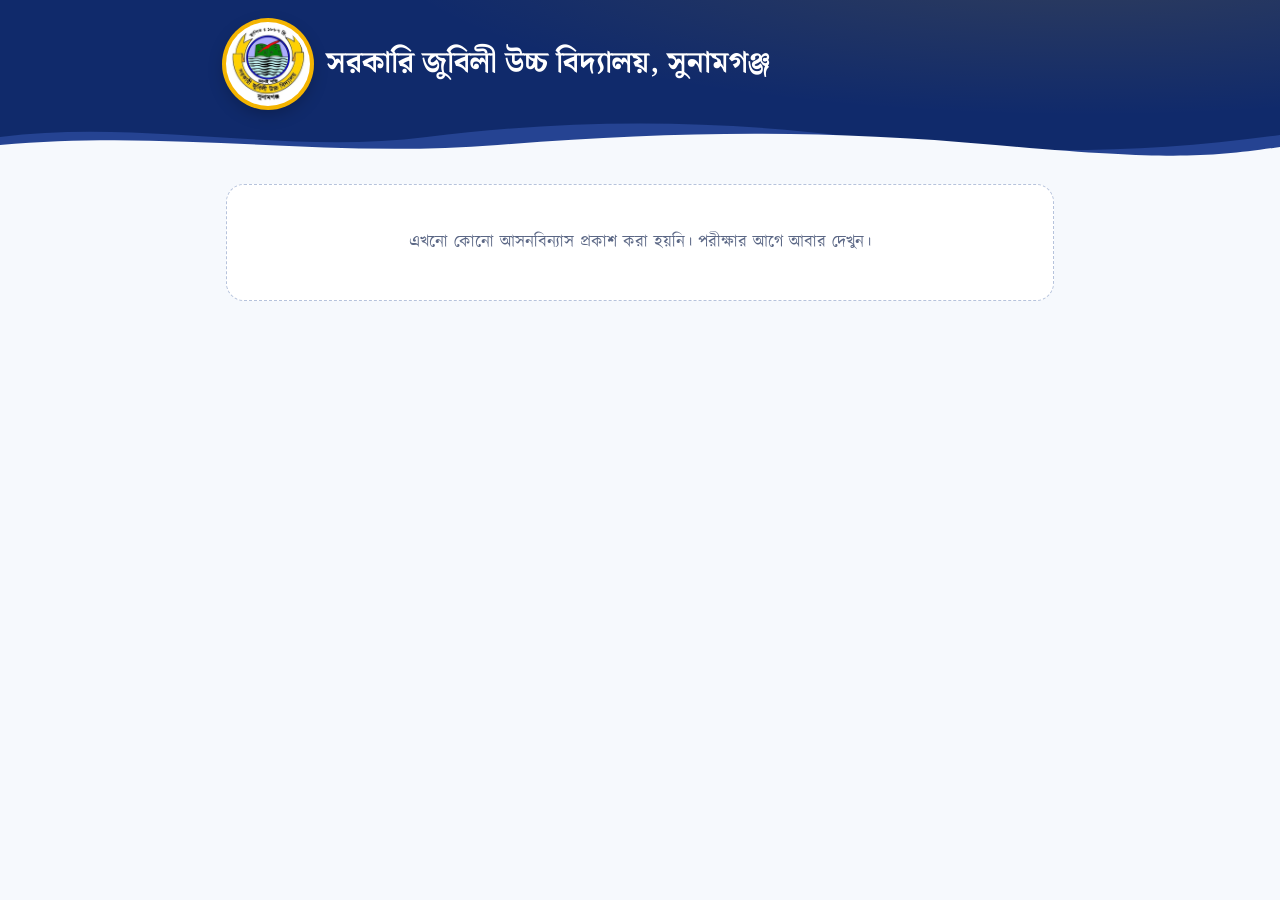
<file: index.html>
<!DOCTYPE html>
<html lang="bn">
<head>
<meta charset="UTF-8">
<meta name="viewport" content="width=device-width, initial-scale=1.0">
<title>পরীক্ষার আসনবিন্যাস</title>
<meta name="description" content="শ্রেণি ও রোল নম্বর দিয়ে পরীক্ষার আসন খুঁজুন">
<meta name="theme-color" content="#102a6b">
<link rel="preconnect" href="https://fonts.googleapis.com">
<link rel="preconnect" href="https://fonts.gstatic.com" crossorigin>
<link href="https://fonts.googleapis.com/css2?family=Noto+Serif+Bengali:wght@700&display=swap" rel="stylesheet">
<link rel="preload" href="assets/fonts/Kalpurush.woff" as="font" type="font/woff" crossorigin>
<link rel="icon" type="image/png" href="assets/favicon.png">
<link rel="apple-touch-icon" href="assets/apple-touch-icon.png">
<link rel="stylesheet" href="assets/style.css">
</head>
<body>

<header class="site-header">
  <div class="wrap narrow">
    <div class="header-top">
      <div class="brand">
        <img class="school-logo" id="logo" src="assets/logo.jpg" alt="বিদ্যালয়ের লোগো" width="84" height="84">
        <div>
          <h1 class="school-title"><span id="schoolName">আসনবিন্যাস</span></h1>
          <div class="school-subtitle" id="planTitle">লোড হচ্ছে…</div>
        </div>
      </div>
    </div>
  </div>
  <svg class="wave" viewBox="0 0 1440 46" preserveAspectRatio="none" aria-hidden="true">
    <path d="M0 22 C 160 4 320 40 480 22 S 800 4 960 22 S 1280 40 1440 20 V46 H0 Z" fill="#3f63c2" opacity="0.45"/>
    <path d="M0 30 C 200 14 360 44 560 30 S 920 14 1120 30 S 1360 42 1440 32 V46 H0 Z" fill="#f6f9fd"/>
  </svg>
</header>

<main class="wrap narrow">
  <section class="finder" id="finder" hidden>
    <div class="exam-switch" id="examSwitch" role="group" aria-label="পরীক্ষা" hidden></div>
    <h2>আপনার আসন কোথায়?</h2>
    <p class="lead" id="finderLead">শ্রেণি আর রোল নম্বর দিলেই কক্ষ, বেঞ্চ ও আসন দেখাবে।</p>
    <form id="searchForm" autocomplete="off">
      <div class="finder-row">
        <div class="field"><label for="srcCls">শ্রেণি</label><select id="srcCls"></select></div>
        <div class="field"><label for="srcRoll">রোল নম্বর</label><input type="text" id="srcRoll" inputmode="numeric" placeholder="যেমন: ২৪"></div>
        <button class="btn btn-search" type="submit">আসন খুঁজুন</button>
      </div>
      <details id="moreBox">
        <summary>আরও তথ্য দিন (শাখা, শিফট, বিভাগ)</summary>
        <div class="more-grid">
          <div class="field"><label for="srcSec">শাখা</label><select id="srcSec"></select></div>
          <div class="field"><label for="srcShift">শিফট</label><select id="srcShift"></select></div>
          <div class="field"><label for="srcDept">বিভাগ</label><select id="srcDept"></select></div>
        </div>
        <p class="more-hint">একই রোল একাধিক শাখায় থাকলে এগুলো দিয়ে সঠিক আসনটি বেছে নিন।</p>
      </details>
    </form>
    <div class="result-area" id="searchResult" aria-live="polite" hidden></div>
  </section>

  <div class="section-head" id="roomsHead" hidden>
    <div>
      <h2>কক্ষভিত্তিক আসনবিন্যাস</h2>
      <p id="sessionInfo"></p>
    </div>
    <button class="btn btn-sm" type="button" onclick="window.print()">🖨️ প্রিন্ট</button>
  </div>
  <div class="tabs-light" style="margin-bottom:16px"><div class="shift-tabs" id="sessionTabs" hidden></div></div>

  <div id="rooms"></div>
</main>


<script src="assets/config.js"></script>
<script src="assets/common.js"></script>
<script>
(function () {
  'use strict';
  let data, plan, plans, sessionId, highlight = null;
  const openRooms = new Set(), fullRooms = new Set();
  let roomFilter = '', printAll = false;
  const $ = id => document.getElementById(id);
  const POS_TEXT = { 'বাম': 'বেঞ্চের বাম পাশে', 'ডান': 'বেঞ্চের ডান পাশে', 'মাঝ': 'বেঞ্চের মাঝখানে', 'একক': 'একক আসন' };

  async function start() {
    try {
      data = await SP.loadPublicData();
    } catch (e) {
      $('planTitle').textContent = '';
      $('rooms').innerHTML = `<div class="empty-state">আসনবিন্যাস লোড হয়নি। ইন্টারনেট সংযোগ দেখে পাতাটি আবার খুলুন।<br><small>${SP.esc(e.message)}</small></div>`;
      return;
    }
    const s = data.settings;
    $('schoolName').textContent = s.schoolName;
    document.title = 'পরীক্ষার আসনবিন্যাস - ' + s.schoolName;

    plans = data.plans.filter(p => p.published);
    if (!plans.length) {
      $('planTitle').textContent = '';
      $('rooms').innerHTML = '<div class="empty-state" style="margin-top:24px">এখনো কোনো আসনবিন্যাস প্রকাশ করা হয়নি। পরীক্ষার আগে আবার দেখুন।</div>';
      return;
    }
    const params = new URLSearchParams(location.search);
    // শুরুতে: লিংকে দেওয়া পরীক্ষা → এডমিনের বেছে দেওয়া পরীক্ষা → তালিকার প্রথমটি
    plan = plans.find(p => p.id === params.get('plan')) || plans.find(p => p.id === data.settings.defaultPlanId) || plans[0];
    if (plans.length > 1) {
      $('examSwitch').hidden = false;
      $('finderLead').textContent = 'শ্রেণি আর রোল নম্বর দিলেই সব পরীক্ষা থেকে খুঁজে কক্ষ, বেঞ্চ ও আসন দেখাবে।';
      $('examSwitch').addEventListener('click', e => {
        const b = e.target.closest('[data-plan]');
        if (!b || b.dataset.plan === plan.id) return;
        plan = plans.find(p => p.id === b.dataset.plan);
        sessionId = null; highlight = null;
        render();
      });
    }

    $('srcCls').innerHTML = SP.optionsHtml(SP.CLASSES, '');
    $('srcSec').innerHTML = SP.optionsHtml(SP.SECTIONS, SP.NA, true, true);
    $('srcShift').innerHTML = SP.optionsHtml(SP.SHIFT_OPTS, SP.NA, true, true);
    $('srcDept').innerHTML = SP.optionsHtml(SP.DEPTS, SP.NA, true, true);
    $('finder').hidden = false;
    $('searchForm').onsubmit = e => { e.preventDefault(); search(true); };

    $('searchResult').addEventListener('click', e => {
      const b = e.target.closest('[data-act]');
      if (!b) return;
      const f = lastFound[+b.dataset.i];
      if (b.dataset.act === 'show') showSeat(f);
      else if (b.dataset.act === 'image') saveImage(f, b);
      else if (b.dataset.act === 'share') share(f, b);
      else if (b.dataset.act === 'link') copyLink(f, b);
    });
    $('sessionTabs').addEventListener('click', e => {
      const b = e.target.closest('[data-session]');
      if (b) { sessionId = b.dataset.session; render(); }
    });
    $('rooms').addEventListener('click', e => {
      const tg = e.target.closest('[data-toggle]');
      if (tg) {
        const id = tg.dataset.toggle;
        openRooms.has(id) ? openRooms.delete(id) : openRooms.add(id);
        render();
        return;
      }
      const all = e.target.closest('[data-openall]'), none = e.target.closest('[data-closeall]');
      if (all || none) {
        const se = plan.sessions.find(x => x.id === sessionId);
        se.rooms.forEach(r => all ? openRooms.add(r.id) : openRooms.delete(r.id));
        render();
        return;
      }
      const b = e.target.closest('[data-full]');
      if (b) { const card = b.closest('.room-card'); card.classList.add('show-full'); fullRooms.add(card.dataset.room); }
    });
    $('rooms').addEventListener('input', e => {
      if (e.target.id !== 'roomFilter') return;
      roomFilter = e.target.value;
      SP.applyRoomFilter($('rooms'), roomFilter);
    });
    // প্রিন্টে সব কক্ষ খোলা অবস্থায় যায়
    window.addEventListener('beforeprint', () => { printAll = true; render(); });
    window.addEventListener('afterprint', () => { printAll = false; render(); });
    render();

    // শেয়ার করা লিংক থেকে খোলা হলে সরাসরি খুঁজে দেখায়
    if (params.get('roll') && params.get('cls')) {
      const set = (id, v) => { if (v && [...$(id).options].some(o => SP.nfc(o.value) === SP.nfc(v))) $(id).value = [...$(id).options].find(o => SP.nfc(o.value) === SP.nfc(v)).value; };
      set('srcCls', params.get('cls'));
      $('srcRoll').value = params.get('roll');
      ['sec:srcSec', 'shift:srcShift', 'dept:srcDept'].forEach(pair => {
        const [k, id] = pair.split(':');
        if (params.get(k)) { set(id, params.get(k)); $('moreBox').open = true; }
      });
      search(true);
    }
  }

  function render() {
    $('planTitle').textContent = plans.length > 1 ? 'পরীক্ষার আসনবিন্যাস' : plan.title;
    if (plans.length > 1) {
      $('examSwitch').innerHTML = '<span class="exam-label">পরীক্ষা</span>' + plans.map(p =>
        `<button type="button" class="exam-btn${p === plan ? ' active' : ''}" data-plan="${SP.esc(p.id)}" aria-pressed="${p === plan}">${SP.esc(p.title)}</button>`).join('');
    }
    if (!plan.sessions.find(se => se.id === sessionId)) {
      const withRooms = plan.sessions.find(se => se.rooms.length);
      sessionId = (withRooms || plan.sessions[0] || {}).id;
    }
    $('sessionTabs').innerHTML = SP.sessionTabsHtml(plan, sessionId);
    $('sessionTabs').hidden = plan.sessions.length < 2;
    $('roomsHead').hidden = false;
    const se = plan.sessions.find(x => x.id === sessionId);
    if (!se || !se.rooms.length) {
      $('sessionInfo').textContent = '';
      $('rooms').innerHTML = '<div class="empty-state">এই সেশনে এখনো কোনো কক্ষ যোগ করা হয়নি।</div>';
      return;
    }
    $('sessionInfo').textContent = `${se.name}${se.time ? ', ' + se.time : ''}`;
    const printHead = SP.printHead(data.settings, plan, se);
    const colors = data.settings.classColors;
    $('rooms').innerHTML = SP.roomListHtml(se.rooms, {
      colors, filterValue: roomFilter,
      isOpen: id => printAll || openRooms.has(id),
      card: r => SP.renderRoom(r, { colors, printHead, mini: true, highlight: highlight && highlight.roomId === r.id ? highlight.key : null })
    });
    fullRooms.forEach(id => { const c = $('room-' + id); if (c) c.classList.add('show-full'); });
    SP.applyRoomFilter($('rooms'), roomFilter);
  }

  let lastFound = [];
  function query() {
    return { cls: $('srcCls').value, sec: $('srcSec').value, shiftOpt: $('srcShift').value, dept: $('srcDept').value, roll: $('srcRoll').value };
  }

  function search(scroll) {
    const q = query();
    const box = $('searchResult');
    box.hidden = false;
    if (!q.roll.trim() || isNaN(SP.num(q.roll))) {
      box.innerHTML = '<div class="result-msg bad">রোল নম্বর লিখুন, তারপর "আসন খুঁজুন" চাপুন।</div>';
      $('srcRoll').focus();
      return;
    }
    lastFound = [plan].concat(plans.filter(p => p !== plan))
      .flatMap(p => SP.findSeats(p, q).map(f => Object.assign(f, { plan: p })));
    if (!lastFound.length) {
      box.innerHTML = `<div class="result-msg bad">${SP.esc(q.cls)} শ্রেণির রোল ${SP.bn(SP.esc(q.roll))}-এর আসন ${plans.length > 1 ? 'কোনো প্রকাশিত পরীক্ষায়' : 'এই পরীক্ষায়'} পাওয়া যায়নি।
        <p>শ্রেণি ও রোল আবার মিলিয়ে দেখুন। শাখা বা শিফট দিয়ে থাকলে সেগুলো "প্রযোজ্য নয়" করে চেষ্টা করুন।</p></div>`;
      return;
    }
    const canShare = !!(navigator.share);
    const examCount = new Set(lastFound.map(f => f.plan)).size;
    const sameExamDup = lastFound.length > examCount;
    box.innerHTML = (sameExamDup
      ? `<div class="result-msg" style="margin-bottom:14px">এই রোলে ${SP.bn(lastFound.length)}টি আসন মিলেছে। "আরও তথ্য" থেকে শাখা বা শিফট দিলে শুধু আপনারটি দেখাবে।</div>`
      : examCount > 1 ? `<div class="result-msg" style="margin-bottom:14px">${SP.bn(examCount)}টি পরীক্ষায় আপনার আসন আছে। প্রতিটি টিকিটের ওপরে পরীক্ষার নাম লেখা।</div>` : '') +
      lastFound.map((f, i) => `
      <article class="ticket">
        <div class="ticket-main">
          <div class="ticket-exam">📝 ${SP.esc(f.plan.title)}</div>
          <div class="ticket-who"><b>${SP.esc(SP.groupLabel(f.seat))}</b><span class="roll">রোল ${SP.bn(SP.esc(f.seat.roll))}</span></div>
          <div class="ticket-grid">
            <div class="ticket-cell"><span>কক্ষ</span><strong>${SP.bn(SP.esc(f.room.no))}</strong><small>${SP.esc(f.room.floor || ' ')}</small></div>
            <div class="ticket-cell"><span>বেঞ্চ</span><strong>${SP.bn(f.bench)}</strong><small>${f.side === 'L' ? 'বাম' : 'ডান'} সারি</small></div>
            <div class="ticket-cell key"><span>আসন</span><strong>${SP.esc(f.pos)}</strong><small>${POS_TEXT[f.pos] || ''}</small></div>
          </div>
          <div class="ticket-when">${SP.esc(f.session.icon || '')} <b>${SP.esc(f.session.name)}</b>${f.session.time ? `, ${SP.esc(f.session.time)}` : ''}</div>
          <div class="ticket-actions">
            <button class="btn btn-primary btn-sm" type="button" data-act="show" data-i="${i}">📍 চার্টে দেখুন</button>
            <button class="btn btn-sm" type="button" data-act="image" data-i="${i}">🖼 ছবি সেভ করুন</button>
            ${canShare ? `<button class="btn btn-sm" type="button" data-act="share" data-i="${i}">📤 শেয়ার</button>` : ''}
            <button class="btn btn-sm" type="button" data-act="link" data-i="${i}">🔗 লিংক কপি</button>
          </div>
        </div>
        <div class="ticket-stub">
          <div class="stub-title">কক্ষ ${SP.bn(SP.esc(f.room.no))}-এ আপনার আসন</div>
          ${SP.mapetteHtml(f.room, f.key)}
        </div>
      </article>`).join('');
    if (scroll) box.scrollIntoView({ behavior: 'smooth', block: 'nearest' });
  }

  function showSeat(f) {
    plan = f.plan;
    sessionId = f.session.id;
    highlight = { roomId: f.room.id, key: f.key };
    openRooms.add(f.room.id);
    roomFilter = '';
    render();
    const card = $('room-' + f.room.id);
    const cells = card ? [...card.querySelectorAll('.seat-found, .mini-seat.found')] : [];
    const visible = cells.find(c => c.offsetParent !== null) || card;
    if (visible) visible.scrollIntoView({ behavior: 'smooth', block: 'center', inline: 'center' });
  }

  function seatLink(f) {
    const u = new URL(location.href.split('?')[0].split('#')[0]);
    if (plans.length > 1) u.searchParams.set('plan', f.plan.id);
    u.searchParams.set('cls', f.seat.cls);
    u.searchParams.set('roll', String(SP.num(f.seat.roll)));
    if (f.seat.sec && f.seat.sec !== SP.NA) u.searchParams.set('sec', f.seat.sec);
    if (f.seat.shiftOpt && f.seat.shiftOpt !== SP.NA) u.searchParams.set('shift', f.seat.shiftOpt);
    if (f.seat.dept && f.seat.dept !== SP.NA) u.searchParams.set('dept', f.seat.dept);
    return u.href;
  }

  async function copyLink(f) {
    const link = seatLink(f);
    try { await navigator.clipboard.writeText(link); SP.toast('লিংক কপি হয়েছে। যেকোনো জায়গায় পেস্ট করুন।', 'ok'); }
    catch (e) { window.prompt('এই লিংকটি কপি করুন:', link); }
  }

  /* ---------- টিকিটের ছবি ---------- */
  function rr(x, X, Y, W, H, R) {
    x.beginPath();
    if (x.roundRect) x.roundRect(X, Y, W, H, R);
    else { x.moveTo(X + R, Y); x.arcTo(X + W, Y, X + W, Y + H, R); x.arcTo(X + W, Y + H, X, Y + H, R); x.arcTo(X, Y + H, X, Y, R); x.arcTo(X, Y, X + W, Y, R); x.closePath(); }
  }
  function fitText(x, text, maxW, size, weight, family) {
    let s = size;
    do { x.font = `${weight} ${s}px ${family}`; s -= 2; } while (x.measureText(text).width > maxW && s > 14);
  }

  async function ticketCanvas(f) {
    try { await Promise.all(['400 30px "Kalpurush"', '700 40px "Noto Serif Bengali"'].map(q => document.fonts.load(q, 'আসন'))); } catch (e) { /* ignore */ }
    const W = 1080, H = 1350;
    const c = document.createElement('canvas');
    c.width = W; c.height = H;
    const x = c.getContext('2d');
    const BLUE = '#102a6b', BLUE7 = '#1f45a8', GOLD = '#f4b400', PAPER = '#f6f9fd', WATER = '#eaf2fd', INK = '#14213d', MUTED = '#5b6785';
    const HS = '"Kalpurush", "Nirmala UI", sans-serif', SERIF = '"Noto Serif Bengali", "Nirmala UI", serif';

    x.fillStyle = PAPER; x.fillRect(0, 0, W, H);
    x.fillStyle = BLUE; x.fillRect(0, 0, W, 360);
    // ঢেউ
    x.fillStyle = 'rgba(63,99,194,0.45)';
    x.beginPath(); x.moveTo(0, 318); x.bezierCurveTo(240, 290, 420, 350, 620, 322); x.bezierCurveTo(800, 296, 960, 340, W, 316); x.lineTo(W, 360); x.lineTo(0, 360); x.fill();
    x.fillStyle = PAPER;
    x.beginPath(); x.moveTo(0, 336); x.bezierCurveTo(260, 312, 460, 362, 680, 338); x.bezierCurveTo(860, 318, 980, 350, W, 334); x.lineTo(W, 360); x.lineTo(0, 360); x.fill();

    // লোগো
    const logo = $('logo');
    x.save(); x.beginPath(); x.arc(W / 2, 112, 80, 0, Math.PI * 2); x.fillStyle = GOLD; x.fill();
    x.beginPath(); x.arc(W / 2, 112, 72, 0, Math.PI * 2); x.fillStyle = '#fff'; x.fill(); x.clip();
    try { x.drawImage(logo, W / 2 - 68, 44, 136, 136); } catch (e) { /* ignore */ }
    x.restore();

    x.textAlign = 'center'; x.textBaseline = 'alphabetic';
    x.fillStyle = '#fff'; fitText(x, data.settings.schoolName, W - 120, 44, 700, SERIF);
    x.fillText(data.settings.schoolName, W / 2, 250);
    x.fillStyle = '#c9d6f3'; fitText(x, f.plan.title, W - 160, 32, 500, HS);
    x.fillText(f.plan.title, W / 2, 296);

    // কার্ড
    const CX = 60, CW = W - 120, CY = 390, CH = 880;
    x.save(); x.shadowColor = 'rgba(16,42,107,0.12)'; x.shadowBlur = 30; x.shadowOffsetY = 8;
    rr(x, CX, CY, CW, CH, 32); x.fillStyle = '#fff'; x.fill(); x.restore();
    x.fillStyle = GOLD; rr(x, CX, CY, CW, 12, 6); x.fill();

    x.textAlign = 'left';
    x.fillStyle = MUTED; x.font = `500 30px ${HS}`;
    x.fillText('পরীক্ষার্থী', CX + 48, CY + 78);
    x.fillStyle = INK; fitText(x, SP.groupLabel(f.seat), CW - 380, 44, 700, HS);
    x.fillText(SP.groupLabel(f.seat), CX + 48, CY + 134);
    const rollTxt = 'রোল ' + SP.bn(f.seat.roll);
    x.font = `700 40px ${HS}`;
    const rw = x.measureText(rollTxt).width + 56;
    rr(x, CX + CW - 48 - rw, CY + 84, rw, 66, 33); x.fillStyle = '#fff6d6'; x.fill(); x.lineWidth = 3; x.strokeStyle = GOLD; x.stroke();
    x.fillStyle = BLUE; x.textAlign = 'center'; x.fillText(rollTxt, CX + CW - 48 - rw / 2, CY + 131);

    // তিনটি ঘর
    const cells = [
      ['কক্ষ', SP.bn(f.room.no), f.room.floor || ''],
      ['বেঞ্চ', SP.bn(f.bench), (f.side === 'L' ? 'বাম' : 'ডান') + ' সারি'],
      ['আসন', f.pos, POS_TEXT[f.pos] || '']
    ];
    const gap = 20, bw = (CW - 96 - gap * 2) / 3, by = CY + 180, bh = 230;
    cells.forEach((cl, i) => {
      const bx = CX + 48 + i * (bw + gap);
      rr(x, bx, by, bw, bh, 22);
      x.fillStyle = i === 2 ? '#fff6d6' : WATER; x.fill();
      if (i === 2) { x.lineWidth = 4; x.strokeStyle = GOLD; x.stroke(); }
      x.textAlign = 'left';
      x.fillStyle = MUTED; x.font = `500 30px ${HS}`; x.fillText(cl[0], bx + 26, by + 52);
      x.fillStyle = BLUE; fitText(x, cl[1], bw - 52, 110, 700, HS); x.fillText(cl[1], bx + 26, by + 158);
      x.fillStyle = '#33405f'; fitText(x, cl[2], bw - 52, 28, 500, HS); x.fillText(cl[2], bx + 26, by + 206);
    });

    // সময়
    x.textAlign = 'left'; x.fillStyle = INK;
    const when = `${f.session.name}${f.session.time ? ',  ' + f.session.time : ''}`;
    fitText(x, when, CW - 96, 34, 600, HS); x.fillText(when, CX + 48, by + bh + 62);

    // কক্ষের নকশা
    const room = f.room, n = Math.max(room.left, room.right);
    const mapTop = by + bh + 112, mapBottom = CY + CH - 30;
    x.fillStyle = MUTED; x.font = `500 26px ${HS}`; x.textAlign = 'center';
    x.fillText(`কক্ষ ${SP.bn(room.no)}-এ আপনার আসন`, W / 2, mapTop);
    const avail = mapBottom - (mapTop + 24);
    const cg = 5, ch = Math.max(8, Math.min(30, Math.floor(avail / n) - cg));
    const cw = Math.min(54, Math.round(ch * 1.7)), aisle = 70, numW = 50;
    const sideW = room.cap * cw + (room.cap - 1) * 4;
    const totalW = numW + sideW + (room.right ? aisle + sideW + numW : 0);
    let sx = W / 2 - totalW / 2;
    const hit = SP.parseKey(f.key);
    const drawSide = (sd, count, x0, numLeft) => {
      for (let b = 1; b <= count; b++) {
        const y = mapTop + 24 + (b - 1) * (ch + cg);
        const isRow = hit.side === sd && hit.bench === b;
        x.fillStyle = isRow ? '#b07d00' : '#9fb2de'; x.font = `${isRow ? 700 : 500} ${Math.max(14, ch - 4)}px ${HS}`;
        x.textAlign = numLeft ? 'right' : 'left';
        x.fillText(SP.bn(SP.chartBench(room, sd, b)), numLeft ? x0 - 10 : x0 + sideW + 10, y + ch - 3);
        for (let cc = 1; cc <= room.cap; cc++) {
          const on = isRow && hit.c === cc;
          rr(x, x0 + (cc - 1) * (cw + 4), y, cw, ch, 4);
          x.fillStyle = on ? GOLD : '#dbe7fb'; x.fill();
          if (on) { x.lineWidth = 3; x.strokeStyle = BLUE; x.stroke(); }
        }
      }
    };
    if (room.left) drawSide('L', room.left, sx + numW, true);
    if (room.right) {
      const ax = sx + numW + sideW + aisle / 2;
      x.strokeStyle = '#b6c3dc'; x.lineWidth = 2; x.setLineDash([8, 8]);
      x.beginPath(); x.moveTo(ax, mapTop + 20); x.lineTo(ax, mapTop + 24 + n * (ch + cg)); x.stroke(); x.setLineDash([]);
      drawSide('R', room.right, sx + numW + sideW + aisle, false);
    }

    x.fillStyle = MUTED; x.font = `500 24px ${HS}`; x.textAlign = 'center';
    x.fillText(location.host + location.pathname.replace(/index\.html$/, ''), W / 2, H - 30);
    return c;
  }

  async function makeFile(f) {
    const c = await ticketCanvas(f);
    const blob = await new Promise(r => c.toBlob(r, 'image/png'));
    const clsNo = SP.num(f.seat.cls);
    const name = `exam-seat-class-${isNaN(clsNo) ? 'x' : clsNo}-roll-${SP.num(f.seat.roll)}.png`;
    return new File([blob], name, { type: 'image/png' });
  }

  async function saveImage(f, btn) {
    btn.disabled = true;
    try {
      const file = await makeFile(f);
      const url = URL.createObjectURL(file);
      const a = document.createElement('a');
      a.href = url; a.download = file.name;
      document.body.appendChild(a); a.click(); a.remove();
      setTimeout(() => URL.revokeObjectURL(url), 3000);
      SP.toast('ছবি সেভ হয়েছে।', 'ok');
    } catch (e) { SP.toast('ছবি তৈরি করা যায়নি।', 'bad'); }
    finally { btn.disabled = false; }
  }

  async function share(f, btn) {
    btn.disabled = true;
    try {
      const file = await makeFile(f);
      const text = `${data.settings.schoolName} — ${f.plan.title}\n${SP.groupLabel(f.seat)}, রোল ${SP.bn(f.seat.roll)}: কক্ষ ${SP.bn(f.room.no)}, বেঞ্চ ${SP.bn(f.bench)}, ${f.pos} আসন`;
      if (navigator.canShare && navigator.canShare({ files: [file] })) await navigator.share({ files: [file], title: 'পরীক্ষার আসন', text });
      else await navigator.share({ title: 'পরীক্ষার আসন', text, url: seatLink(f) });
    } catch (e) { if (e && e.name !== 'AbortError') SP.toast('শেয়ার করা যায়নি। "লিংক কপি" ব্যবহার করুন।', 'bad'); }
    finally { btn.disabled = false; }
  }

  start();
})();
</script>
</body>
</html>
</file>
<file: assets/style.css>
/* ============================================================
   সরকারি জুবিলী উচ্চ বিদ্যালয় — আসনবিন্যাস
   রং লোগো থেকে: গভীর নীল, বইয়ের সবুজ, ফিতার গাঁদা-হলুদ, হাওরের জল
   ফন্ট: কালপুরুষ (assets/fonts, SIL OFL)
   ============================================================ */
@font-face {
  font-family: 'Kalpurush';
  src: url('fonts/Kalpurush.woff') format('woff');
  font-weight: 400;
  font-style: normal;
  font-display: swap;
}

:root {
  --blue-900: #102a6b;
  --blue-800: #17378a;
  --blue-700: #1f45a8;
  --blue-100: #dbe7fb;
  --water: #eaf2fd;
  --green-700: #17803a;
  --green-50: #e7f6ec;
  --marigold: #f4b400;
  --marigold-600: #d99a00;
  --marigold-50: #fff6d6;
  --red-700: #c62828;
  --red-50: #fdecec;
  --ink: #14213d;
  --ink-soft: #33405f;
  --muted: #5b6785;
  --line: #d9e1ef;
  --line-strong: #b6c3dc;
  --paper: #f6f9fd;
  --card: #ffffff;
  --radius-lg: 18px;
  --radius: 12px;
  --radius-sm: 8px;
  --shadow: 0 1px 2px rgba(16,42,107,0.06), 0 8px 24px rgba(16,42,107,0.07);
  --font: 'Kalpurush', 'SolaimanLipi', 'Nirmala UI', sans-serif;
  --font-heritage: 'Noto Serif Bengali', 'SolaimanLipi', serif;

  /* পুরনো নামের সাথে সামঞ্জস্য */
  --accent: var(--blue-700);
  --bad: var(--red-700);
  --blocked-bg: var(--red-50);
}

* { box-sizing: border-box; -webkit-print-color-adjust: exact; print-color-adjust: exact; }
html { -webkit-text-size-adjust: 100%; }
body { margin: 0; background: var(--paper); color: var(--ink); font-family: var(--font); font-size: 17px; line-height: 1.6; }
.wrap { max-width: 1280px; margin: 0 auto; padding: 0 16px; }
.narrow { max-width: 860px; }
[hidden] { display: none !important; }
button, input, select { font-family: inherit; }
a { color: var(--blue-700); }
:focus-visible { outline: 3px solid var(--marigold); outline-offset: 2px; }

/* ---------- হেডার ---------- */
.site-header { position: relative; background: var(--blue-900); color: #fff; padding: 22px 0 54px; }
.site-header::before { content: ''; position: absolute; inset: 0; background: radial-gradient(1200px 300px at 85% -40%, rgba(244,180,0,0.16), transparent 60%); pointer-events: none; }
.header-top { position: relative; display: flex; justify-content: space-between; align-items: center; flex-wrap: wrap; gap: 18px; }
.brand { display: flex; align-items: center; gap: 16px; min-width: 0; }
.school-logo { width: 84px; height: 84px; flex-shrink: 0; border-radius: 50%; background: #fff; padding: 4px; object-fit: contain; box-shadow: 0 0 0 4px var(--marigold), 0 6px 18px rgba(0,0,0,0.3); }
.school-title { font-family: var(--font-heritage); font-size: clamp(21px, 3.6vw, 30px); font-weight: 700; color: #fff; margin: 0; display: flex; align-items: baseline; gap: 10px 12px; flex-wrap: wrap; line-height: 1.35; }
.est-badge { font-family: var(--font); font-size: 14px; font-weight: 500; color: #ffd76a; }
.admin-badge { font-family: var(--font); font-size: 14px; font-weight: 700; background: var(--marigold); color: var(--blue-900); padding: 1px 12px; border-radius: 20px; }
.school-subtitle { font-size: 17px; color: #c9d6f3; margin-top: 2px; font-weight: 500; }
.plan-picker { margin-top: 8px; }
.plan-picker select { height: 40px; border-radius: var(--radius-sm); border: 1px solid rgba(255,255,255,0.3); background: rgba(255,255,255,0.1); color: #fff; font-weight: 600; font-size: 16px; padding: 0 10px; max-width: 100%; }
.plan-picker select option { color: var(--ink); }
.wave { position: absolute; left: 0; right: 0; bottom: -1px; width: 100%; height: 46px; display: block; }

/* ---------- সেশন ট্যাব ---------- */
.shift-tabs { display: flex; gap: 6px; flex-wrap: wrap; padding: 5px; border-radius: 14px; background: rgba(255,255,255,0.08); border: 1px solid rgba(255,255,255,0.14); }
.shift-btn { border: 0; background: transparent; color: #dbe5fb; padding: 8px 16px; border-radius: 10px; font-weight: 600; cursor: pointer; text-align: left; min-width: 160px; transition: background-color 0.15s; }
.shift-btn:hover { background: rgba(255,255,255,0.08); }
.shift-btn .btn-title { font-size: 16.5px; display: block; font-weight: 700; }
.shift-btn .btn-time { font-size: 14px; display: block; opacity: 0.85; font-weight: 500; }
.shift-btn .btn-classes { font-size: 13.5px; display: block; color: #ffd76a; font-weight: 500; }
.shift-btn.active { background: #fff; color: var(--blue-900); box-shadow: 0 2px 8px rgba(0,0,0,0.18); }
.shift-btn.active .btn-classes { color: var(--green-700); }
.shift-btn.add { min-width: 0; border: 1.5px dashed rgba(255,255,255,0.35); text-align: center; }
/* হালকা পটভূমিতে ট্যাব */
.tabs-light .shift-tabs { background: var(--water); border-color: var(--line); }
.tabs-light .shift-btn { color: var(--ink-soft); }
.tabs-light .shift-btn:hover { background: #fff; }
.tabs-light .shift-btn .btn-classes { color: var(--muted); }
.tabs-light .shift-btn.active { background: var(--blue-700); color: #fff; }
.tabs-light .shift-btn.active .btn-classes { color: #ffd76a; }

/* ---------- খোঁজা (হিরো) ---------- */
.finder { position: relative; margin-top: -30px; background: var(--card); border-radius: var(--radius-lg); box-shadow: var(--shadow); padding: 24px 26px 20px; border-top: 5px solid var(--marigold); }
.finder h2 { margin: 0 0 4px; font-size: clamp(24px, 4vw, 30px); font-weight: 700; color: var(--blue-900); line-height: 1.3; }
.finder .lead { margin: 0 0 16px; color: var(--muted); font-size: 16px; }
.finder-row { display: grid; grid-template-columns: 1.2fr 1fr auto; gap: 12px; align-items: end; }
.finder-row .field { margin: 0; }
.finder-row .field input, .finder-row .field select { height: 52px; font-size: 18px; }
.btn.btn-search { height: 52px; padding: 0 28px; font-size: 18px; background: var(--marigold); border-color: var(--marigold); color: var(--blue-900); }
.btn.btn-search:hover { background: var(--marigold-600); border-color: var(--marigold-600); }
.finder details { margin-top: 12px; }
.finder summary { cursor: pointer; color: var(--blue-700); font-weight: 600; font-size: 15.5px; width: max-content; }
.finder .more-grid { display: grid; grid-template-columns: repeat(3, 1fr); gap: 12px; margin-top: 10px; }
.finder .more-grid .field { margin: 0; }
.finder .more-hint { margin: 8px 0 0; color: var(--muted); font-size: 14px; }

.exam-switch { display: flex; flex-wrap: wrap; align-items: center; gap: 8px; margin: -4px 0 18px; padding-bottom: 16px; border-bottom: 1px solid var(--line); }
.exam-label { font-size: 15px; font-weight: 600; color: var(--muted); margin-right: 4px; }
.exam-btn { border: 1.5px solid var(--line-strong); background: #fff; color: var(--ink-soft); border-radius: 999px; padding: 6px 18px; font-size: 16.5px; font-weight: 600; cursor: pointer; transition: background-color 0.15s, border-color 0.15s; }
.exam-btn:hover { border-color: var(--blue-700); background: var(--water); }
.exam-btn.active { background: var(--blue-700); border-color: var(--blue-700); color: #fff; }
.ticket-exam { font-size: 15px; font-weight: 600; color: var(--blue-700); margin-bottom: 6px; }

.result-area { margin-top: 18px; }
.result-msg { border-radius: var(--radius); padding: 14px 18px; font-weight: 600; background: var(--water); color: var(--blue-900); }
.result-msg.bad { background: var(--red-50); color: var(--red-700); }
.result-msg p { margin: 4px 0 0; font-weight: 500; color: var(--ink-soft); }

/* ---------- আসন টিকিট ---------- */
.ticket { display: grid; grid-template-columns: 1fr 240px; background: var(--card); border-radius: var(--radius-lg); box-shadow: var(--shadow); overflow: hidden; border: 1px solid var(--line); animation: rise 0.35s ease-out; }
.ticket + .ticket { margin-top: 16px; }
.ticket-main { padding: 22px 24px 18px; }
.ticket-who { display: flex; align-items: center; gap: 10px; flex-wrap: wrap; font-size: 17px; color: var(--ink-soft); font-weight: 500; }
.ticket-who b { color: var(--ink); font-weight: 700; }
.ticket-who .roll { background: var(--marigold-50); color: var(--blue-900); border: 1.5px solid var(--marigold); padding: 0 12px; border-radius: 20px; font-weight: 700; }
.ticket-grid { display: grid; grid-template-columns: repeat(3, 1fr); gap: 10px; margin: 16px 0 14px; }
.ticket-cell { background: var(--water); border-radius: var(--radius); padding: 10px 14px 12px; }
.ticket-cell span { display: block; font-size: 14px; color: var(--muted); font-weight: 500; }
.ticket-cell strong { display: block; font-size: clamp(30px, 6vw, 42px); line-height: 1.1; font-weight: 700; color: var(--blue-900); margin-top: 2px; }
.ticket-cell small { display: block; font-size: 14.5px; color: var(--ink-soft); font-weight: 500; margin-top: 2px; }
.ticket-cell.key { background: var(--marigold-50); box-shadow: inset 0 0 0 2px var(--marigold); }
.ticket-when { font-size: 16px; color: var(--ink-soft); font-weight: 500; }
.ticket-when b { color: var(--ink); font-weight: 600; }
.ticket-actions { display: flex; gap: 8px; flex-wrap: wrap; margin-top: 14px; }
.ticket-stub { position: relative; background: var(--blue-900); color: #c9d6f3; padding: 18px 16px; display: flex; flex-direction: column; align-items: center; gap: 8px; border-left: 2px dashed rgba(255,255,255,0.35); }
.ticket-stub::before, .ticket-stub::after { content: ''; position: absolute; left: -13px; width: 24px; height: 24px; border-radius: 50%; background: var(--paper); }
.ticket-stub::before { top: -12px; }
.ticket-stub::after { bottom: -12px; }
.ticket-stub .stub-title { font-size: 14px; font-weight: 600; text-align: center; }

/* ছোট কক্ষ-নকশা (টিকিটের ভেতরে) */
.mapette { display: flex; gap: 8px; justify-content: center; }
.mapette-side { display: flex; flex-direction: column; gap: 3px; }
.mapette-row { display: flex; gap: 2px; align-items: center; }
.mapette-row i { display: block; width: 12px; height: 9px; border-radius: 2px; background: rgba(255,255,255,0.18); }
.mapette-row i.on { background: var(--marigold); box-shadow: 0 0 0 2px #fff; width: 14px; height: 11px; }
.mapette-row em { font-style: normal; font-size: 10px; width: 16px; text-align: right; color: #9fb2de; margin-right: 2px; }
.mapette-row.hit em { color: var(--marigold); font-weight: 700; }
.mapette-aisle { width: 2px; background: repeating-linear-gradient(to bottom, rgba(255,255,255,0.35) 0 4px, transparent 4px 8px); }

/* ---------- সাধারণ উপাদান ---------- */
.section-head { display: flex; justify-content: space-between; align-items: flex-end; gap: 12px; flex-wrap: wrap; margin: 38px 0 14px; }
.section-head h2 { margin: 0; font-size: 22px; font-weight: 700; color: var(--blue-900); }
.section-head p { margin: 2px 0 0; color: var(--muted); font-size: 15px; }
.ctrl-bar { display: flex; justify-content: space-between; align-items: center; margin: 16px 0; flex-wrap: wrap; gap: 12px; }
.ctrl-group { display: flex; gap: 10px; flex-wrap: wrap; align-items: center; }

.field { flex: 1; margin-bottom: 10px; min-width: 0; }
.field label { display: block; font-size: 14.5px; font-weight: 600; color: var(--ink-soft); margin-bottom: 4px; }
.field input, .field select { width: 100%; height: 44px; padding: 0 12px; border: 1.5px solid var(--line-strong); border-radius: var(--radius-sm); font-size: 16px; background: #fff; font-weight: 500; color: var(--ink); }
.field input:focus, .field select:focus { border-color: var(--blue-700); outline: none; box-shadow: 0 0 0 3px rgba(31,69,168,0.18); }
.field .hint { font-size: 13px; color: var(--muted); font-weight: 500; margin-top: 3px; display: block; }
.field-row { display: flex; gap: 12px; flex-wrap: wrap; }
.field-row > .field { min-width: 130px; }
.check { display: inline-flex; align-items: center; gap: 8px; font-weight: 600; font-size: 15px; cursor: pointer; }
.check input { width: 18px; height: 18px; accent-color: var(--blue-700); }

.btn { height: 44px; padding: 0 18px; border: 1.5px solid var(--line-strong); border-radius: var(--radius-sm); background: #fff; color: var(--ink); font-size: 16px; font-weight: 600; cursor: pointer; display: inline-flex; align-items: center; justify-content: center; gap: 8px; transition: background-color 0.15s, border-color 0.15s; text-decoration: none; white-space: nowrap; }
.btn:hover { background: var(--water); border-color: var(--blue-700); }
.btn:disabled { opacity: 0.45; cursor: not-allowed; }
.btn-primary { background: var(--blue-700); border-color: var(--blue-700); color: #fff; }
.btn-primary:hover { background: var(--blue-800); border-color: var(--blue-800); }
.btn-danger { background: #fff; border-color: #efb4b4; color: var(--red-700); }
.btn-danger:hover { background: var(--red-50); border-color: var(--red-700); }
.btn-warning { background: var(--marigold-50); border-color: var(--marigold); color: #7a5300; }
.btn-warning:hover { background: #ffeeb0; border-color: var(--marigold-600); }
.btn-doc { background: #fff; border-color: var(--blue-100); color: var(--blue-700); }
.btn-publish { background: var(--green-700); border-color: var(--green-700); color: #fff; }
.btn-publish:hover { background: #126a30; border-color: #126a30; }
.btn-ghost-light { background: rgba(255,255,255,0.12); border-color: rgba(255,255,255,0.4); color: #fff; }
.btn-sm { height: 36px; padding: 0 13px; font-size: 15px; }
.btn-xs { height: 28px; padding: 0 9px; font-size: 13px; border-radius: 6px; }

/* ---------- এডমিন ---------- */
.admin-card { background: var(--card); border: 1px solid var(--line); border-radius: var(--radius-lg); padding: 20px 22px; margin-bottom: 20px; box-shadow: var(--shadow); }
.admin-title { margin: 0 0 14px; font-size: 20px; color: var(--blue-900); font-weight: 700; }
.admin-grid { display: grid; grid-template-columns: repeat(auto-fit, minmax(320px, 1fr)); gap: 16px; }
.admin-box { background: var(--paper); padding: 16px 18px; border-radius: var(--radius); border: 1px solid var(--line); }
.admin-box h4 { margin: 0 0 12px; font-size: 16.5px; color: var(--blue-900); font-weight: 700; }
.admin-box.wide { grid-column: 1 / -1; }
.admin-box.green { background: var(--green-50); border-color: #bfe3cb; }
.admin-box.blue { background: var(--water); border-color: var(--blue-100); }
.admin-box.amber { background: var(--marigold-50); border-color: #f3d98a; }
.admin-box h4[style] { color: var(--blue-900) !important; }

.status-bar { position: sticky; top: 0; z-index: 50; background: rgba(255,255,255,0.94); backdrop-filter: blur(8px); border-bottom: 1px solid var(--line); }
.status-bar .wrap { display: flex; align-items: center; justify-content: space-between; gap: 10px; padding-top: 9px; padding-bottom: 9px; flex-wrap: wrap; }
.pill { display: inline-flex; align-items: center; gap: 6px; padding: 3px 12px; border-radius: 20px; font-size: 14.5px; font-weight: 600; border: 1px solid var(--line); background: var(--paper); color: var(--muted); }
.pill.ok { background: var(--green-50); border-color: #bfe3cb; color: #11612c; }
.pill.warn { background: var(--marigold-50); border-color: #f3d98a; color: #7a5300; }
.pill.bad { background: var(--red-50); border-color: #efb4b4; color: var(--red-700); }
.pill button { border: none; background: none; color: inherit; font: inherit; text-decoration: underline; cursor: pointer; padding: 0; }

.plan-bar { display: flex; gap: 10px; align-items: flex-end; flex-wrap: wrap; }
.plan-bar .field { margin: 0; min-width: 220px; }

.color-picker-grid { display: grid; grid-template-columns: repeat(auto-fill, minmax(140px, 1fr)); gap: 10px; }
.color-item { display: flex; align-items: center; gap: 10px; background: #fff; padding: 6px 10px; border: 1px solid var(--line); border-radius: var(--radius-sm); }
.color-item label { font-size: 15px; font-weight: 600; flex: 1; }
.color-item input[type="color"] { border: none; width: 34px; height: 34px; cursor: pointer; background: transparent; padding: 0; }

details.tools > summary { cursor: pointer; font-weight: 700; font-size: 18px; color: var(--blue-900); list-style: none; }
details.tools > summary::-webkit-details-marker { display: none; }
details.tools > summary::before { content: '▸ '; color: var(--blue-700); }
details.tools[open] > summary::before { content: '▾ '; }
details.tools[open] > summary { margin-bottom: 14px; }

/* ---------- কক্ষ ---------- */
.room-card { background: var(--card); border: 1px solid var(--line); border-radius: var(--radius-lg); margin-bottom: 24px; box-shadow: var(--shadow); overflow: hidden; }
.room-header { padding: 18px 22px 16px; border-bottom: 1px solid var(--line); }
.room-top-bar { display: flex; justify-content: space-between; align-items: center; gap: 10px; flex-wrap: wrap; }
.room-title { font-size: 24px; font-weight: 700; color: var(--blue-900); }
.room-meta { margin-left: 10px; color: var(--muted); font-size: 15.5px; font-weight: 500; }
.room-actions { display: flex; gap: 8px; flex-wrap: wrap; }

.room-summary-bar { margin-top: 12px; display: flex; flex-direction: column; gap: 8px; font-size: 15px; }
.summary-group { display: flex; flex-wrap: wrap; gap: 8px; align-items: center; }
.summary-title { font-weight: 600; color: var(--muted); min-width: 130px; }
.summary-chip { display: inline-flex; align-items: center; gap: 6px; background: var(--paper); padding: 3px 12px; border-radius: 20px; border: 1px solid var(--line); font-size: 14.5px; font-weight: 500; color: var(--ink-soft); }
.summary-chip b { color: var(--ink); font-weight: 700; }
.summary-chip.neutral { color: var(--muted); }
.summary-chip.assigned { background: var(--green-50); border-color: #bfe3cb; }
.summary-chip.empty { background: var(--marigold-50); border-color: #f3d98a; }
.summary-chip.blocked { background: var(--red-50); border-color: #efb4b4; }
.summary-chip .dot { width: 12px; height: 12px; border-radius: 3px; display: inline-block; border: 1px solid rgba(0,0,0,0.15); }

.classroom-scroll { overflow-x: auto; -webkit-overflow-scrolling: touch; }
.classroom-grid-wrapper { display: flex; padding: 18px 20px 22px; gap: 14px; align-items: stretch; min-width: 880px; }
.classroom-side { display: flex; flex-direction: column; min-width: 0; }
.side-title { margin: 0 0 8px; color: var(--muted); text-align: center; font-size: 15px; font-weight: 600; }
.classroom-aisle { width: 46px; display: flex; align-items: center; justify-content: center; border-left: 2px dashed var(--line-strong); border-right: 2px dashed var(--line-strong); margin: 32px 4px 0; flex-shrink: 0; background: repeating-linear-gradient(180deg, var(--paper) 0 18px, #fff 18px 36px); }
.aisle-text { font-size: 14px; font-weight: 600; color: var(--muted); letter-spacing: 2px; writing-mode: vertical-rl; transform: rotate(180deg); white-space: nowrap; user-select: none; }

.bench-table { width: 100%; border-collapse: separate; border-spacing: 4px; table-layout: fixed; line-height: normal; }
.bench-table th { color: var(--muted); font-weight: 600; font-size: 14px; padding: 2px 0 4px; }
.bench-table th:first-child, .bench-table td:first-child { width: 44px; }
.bench-table td:first-child { text-align: center; font-size: 16px; color: var(--blue-900); background: var(--water); border-radius: var(--radius-sm); }
.bench-table td:first-child b { font-weight: 700; }

.seat-cell { height: 88px; position: relative; background: #fff; user-select: none; vertical-align: top; text-align: center; padding: 5px 5px 6px; border: 1.5px solid var(--line); border-radius: 10px; }
.seat-cell.has-student { border-color: rgba(16,42,107,0.18); }
.seat-cell.is-blocked { background: repeating-linear-gradient(135deg, var(--red-50) 0 8px, #fff 8px 16px) !important; border-color: #efb4b4; }
.seat-cell.drag-over { outline: 3px dashed var(--blue-700); outline-offset: -3px; background: var(--water) !important; }
.seat-cell.seat-found { box-shadow: 0 0 0 4px var(--marigold), 0 0 0 7px rgba(244,180,0,0.3); border-color: var(--marigold); animation: glow 1.4s ease-in-out 3; z-index: 1; }
.seat-cell.swap-source { box-shadow: 0 0 0 4px var(--blue-700); }
body.is-admin .seat-cell { cursor: pointer; }
body.is-admin .seat-cell:hover { border-color: var(--blue-700); }
body.is-admin .seat-cell.has-student { cursor: grab; }

.seat-pos-tag { font-size: 12px; color: var(--muted); display: block; margin-bottom: 3px; font-weight: 500; }
.s-card { display: flex; flex-direction: column; gap: 1px; text-align: center; pointer-events: none; }
.s-cls { font-size: 14.5px; font-weight: 700; color: var(--ink); line-height: 1.25; }
.s-detail { font-size: 13px; color: var(--ink-soft); font-weight: 500; line-height: 1.25; min-height: 1em; }
.s-roll { font-size: 16.5px; font-weight: 700; color: var(--ink); margin-top: 3px; background: rgba(255,255,255,0.92); border-radius: 6px; padding: 2px 0; }
.seat-empty { color: #9aa6c0; font-size: 14px; display: block; margin-top: 14px; font-weight: 500; pointer-events: none; }
.seat-blocked-text { color: var(--red-700); font-weight: 600; font-size: 14px; display: block; margin-top: 14px; pointer-events: none; }

/* এডমিন: ভাঁজ করা কক্ষের তালিকা */
.dot { width: 12px; height: 12px; border-radius: 3px; display: inline-block; border: 1px solid rgba(0,0,0,0.15); flex-shrink: 0; }
.rooms-head { display: flex; justify-content: space-between; align-items: flex-end; gap: 12px; flex-wrap: wrap; margin: 8px 0 12px; }
.rooms-sum { color: var(--muted); font-size: 15px; }
.room-filter { height: 36px; border: 1.5px solid var(--line-strong); border-radius: var(--radius-sm); padding: 0 12px; font-size: 15px; min-width: 210px; font-family: inherit; color: var(--ink); background: #fff; }
.room-filter:focus { outline: none; border-color: var(--blue-700); box-shadow: 0 0 0 3px rgba(31,69,168,0.18); }
.room-list { display: flex; flex-direction: column; gap: 10px; margin-bottom: 24px; }
.room-item, .rooms-head, .room-card { scroll-margin-top: 76px; }
.room-item { background: var(--card); border: 1px solid var(--line); border-radius: var(--radius); box-shadow: var(--shadow); overflow: hidden; }
.room-item.open { border-color: var(--blue-100); }
.room-row { width: 100%; display: grid; grid-template-columns: 18px minmax(110px, auto) minmax(70px, auto) 1fr auto; align-items: center; gap: 14px; padding: 12px 18px; background: none; border: 0; cursor: pointer; text-align: left; font: inherit; color: var(--ink); }
.room-row:hover { background: var(--water); }
.rr-chev { color: var(--blue-700); transition: transform 0.15s; }
.room-item.open .rr-chev { transform: rotate(90deg); }
.rr-no { font-size: 19px; font-weight: 700; color: var(--blue-900); white-space: nowrap; }
.rr-floor { color: var(--muted); font-size: 15px; white-space: nowrap; }
.rr-groups { display: flex; gap: 4px 14px; flex-wrap: wrap; font-size: 14.5px; color: var(--ink-soft); }
.rr-group { display: inline-flex; align-items: center; gap: 6px; }
.rr-empty { color: #9aa6c0; }
.rr-fill { display: flex; align-items: center; gap: 8px; font-size: 14.5px; font-weight: 600; white-space: nowrap; }
.rr-bar { width: 80px; height: 8px; border-radius: 4px; background: var(--water); overflow: hidden; box-shadow: inset 0 0 0 1px var(--line); }
.rr-bar i { display: block; height: 100%; background: var(--green-700); }
.room-item .room-card { border: 0; border-top: 1px solid var(--line); border-radius: 0; box-shadow: none; margin: 0; }

/* এডমিন: একাধিক কক্ষে বণ্টন ও সংরক্ষিত কক্ষ */
.inp { width: 100%; height: 38px; padding: 0 10px; border: 1.5px solid var(--line-strong); border-radius: var(--radius-sm); font-size: 15px; background: #fff; color: var(--ink); font-family: inherit; min-width: 0; }
.inp:focus { outline: none; border-color: var(--blue-700); box-shadow: 0 0 0 3px rgba(31,69,168,0.18); }
.dist-step { margin-bottom: 18px; }
.dist-step h5 { margin: 0 0 8px; font-size: 16.5px; color: var(--blue-900); display: flex; align-items: center; flex-wrap: wrap; }
.dist-head, .dist-group { display: grid; grid-template-columns: 1fr 0.8fr 0.95fr 1.05fr 1.4fr 1.1fr 70px 30px; gap: 6px; align-items: center; }
.dist-head { font-size: 13.5px; color: var(--muted); font-weight: 600; margin-bottom: 4px; }
.dist-group { margin-bottom: 6px; }
.dist-count { font-size: 14px; color: var(--muted); text-align: right; white-space: nowrap; }
.dist-count.bad { color: var(--red-700); font-weight: 700; cursor: help; }
.dist-rooms { display: grid; grid-template-columns: repeat(auto-fill, minmax(175px, 1fr)); gap: 6px; max-height: 210px; overflow: auto; padding: 2px; }
.dist-room { display: flex; gap: 8px; align-items: center; border: 1px solid var(--line); border-radius: var(--radius-sm); padding: 6px 10px; font-size: 15px; background: #fff; cursor: pointer; }
.dist-room small { color: var(--muted); }
.dist-sum { padding: 10px 14px; border-radius: var(--radius); background: var(--water); font-weight: 600; color: var(--blue-900); }
.dist-sum.warn { background: var(--marigold-50); color: #6b4800; }
.dist-report { display: flex; flex-direction: column; gap: 6px; max-height: 45vh; overflow: auto; font-size: 15px; }
.dist-report > div { padding: 6px 10px; background: var(--paper); border-radius: var(--radius-sm); }
.lib-tools { display: flex; justify-content: space-between; align-items: center; gap: 8px; flex-wrap: wrap; margin-bottom: 8px; }
.lib-list { display: flex; flex-direction: column; gap: 6px; max-height: 50vh; overflow: auto; }
.lib-row { display: grid; grid-template-columns: auto auto 1fr auto; gap: 10px; align-items: center; padding: 8px 12px; border: 1px solid var(--line); border-radius: var(--radius-sm); cursor: pointer; font-size: 15px; }
.lib-row:hover { background: var(--water); }
.lib-row b { color: var(--blue-900); white-space: nowrap; }
.lib-row span { color: var(--ink-soft); }
.lib-row em { color: var(--muted); font-style: normal; }
.lib-row.done { opacity: 0.6; cursor: default; }
.lib-row input { width: 18px; height: 18px; accent-color: var(--blue-700); }

/* লগইন পাতা */
body.locked > :not(.login-screen):not(.toast-box) { display: none !important; }
.login-screen { min-height: 100vh; display: flex; align-items: flex-start; justify-content: center; padding: calc(5vh + 64px) 16px 40px; background: radial-gradient(900px 420px at 50% -10%, var(--blue-100), transparent 70%), var(--paper); }
.login-card { width: 100%; max-width: 460px; background: var(--card); border-radius: var(--radius-lg); box-shadow: var(--shadow); padding: 28px 28px 20px; border-top: 5px solid var(--marigold); text-align: left; }
.login-card:has(#setupForm:not([hidden])), .login-card:has(#tokenForm:not([hidden])) { max-width: 560px; }
.login-logo { display: block; margin: -70px auto 10px; width: 88px; height: 88px; border-radius: 50%; background: #fff; padding: 4px; box-shadow: 0 0 0 4px var(--marigold), 0 6px 18px rgba(16,42,107,0.2); }
.login-card h1 { margin: 0; text-align: center; font-size: 26px; color: var(--blue-900); }
.login-sub { margin: 2px 0 18px; text-align: center; color: var(--muted); }
.login-btn { width: 100%; margin-top: 8px; height: 48px; font-size: 17px; }
.login-msg { min-height: 1.4em; margin: 10px 0 0; text-align: center; color: var(--muted); font-size: 15px; }
.login-msg.bad { color: var(--red-700); font-weight: 600; }
.login-links { text-align: center; margin: 8px 0 0; display: flex; gap: 14px; justify-content: center; flex-wrap: wrap; }
.login-foot { text-align: center; margin: 18px 0 0; font-size: 14.5px; }
.login-foot a { color: var(--muted); }
.linklike { border: 0; background: none; padding: 0; color: var(--blue-700); text-decoration: underline; cursor: pointer; font: inherit; font-size: 15px; }
.token-help { margin: -4px 0 12px; font-size: 14.5px; color: var(--ink-soft); }
.token-help summary { cursor: pointer; color: var(--blue-700); }
.token-help ol { margin: 6px 0 0; padding-left: 22px; }
.pill-sub { font-weight: 500; opacity: 0.8; }
.muted-text { color: var(--muted); font-size: 14.5px; }
.admin-list { display: flex; flex-direction: column; gap: 6px; }
.admin-row { display: flex; justify-content: space-between; align-items: center; gap: 10px; flex-wrap: wrap; background: #fff; border: 1px solid var(--line); border-radius: var(--radius-sm); padding: 8px 12px; }
.admin-who span { color: var(--ink-soft); }
.admin-who em { color: var(--green-700); font-style: normal; font-weight: 600; }

/* ফোনের জন্য ছোট কক্ষ-নকশা */
.room-mini { display: none; padding: 14px 12px 16px; gap: 10px; justify-content: center; }
.mini-side { display: flex; flex-direction: column; gap: 4px; }
.mini-label { text-align: center; font-size: 13px; color: var(--muted); font-weight: 600; margin-bottom: 2px; }
.mini-bench { display: flex; align-items: center; gap: 3px; }
.mini-no { width: 22px; font-size: 12px; color: var(--muted); text-align: right; margin-right: 2px; }
.mini-seat { width: 38px; height: 30px; border-radius: 6px; border: 1px solid var(--line); background: #fff; display: flex; align-items: center; justify-content: center; font-size: 13.5px; font-weight: 700; color: var(--ink); }
.mini-seat.blocked { background: repeating-linear-gradient(135deg, var(--red-50) 0 5px, #fff 5px 10px); border-color: #efb4b4; color: var(--red-700); }
.mini-seat.found { box-shadow: 0 0 0 3px var(--marigold); border-color: var(--marigold); animation: glow 1.4s ease-in-out 3; }
.mini-aisle { width: 2px; margin: 22px 2px 0; background: repeating-linear-gradient(to bottom, var(--line-strong) 0 5px, transparent 5px 10px); }
.mini-note { text-align: center; font-size: 13.5px; color: var(--muted); padding: 0 12px 14px; }
.mini-note button { border: 0; background: none; color: var(--blue-700); font: inherit; text-decoration: underline; cursor: pointer; }

.empty-state { text-align: center; padding: 44px 20px; color: var(--muted); font-size: 17px; font-weight: 500; background: var(--card); border: 1.5px dashed var(--line-strong); border-radius: var(--radius-lg); }

/* ---------- মডাল ও বার্তা ---------- */
.modal-backdrop { position: fixed; inset: 0; background: rgba(16,42,107,0.45); z-index: 100; display: flex; align-items: flex-start; justify-content: center; padding: 6vh 14px; overflow-y: auto; }
.modal { background: #fff; border-radius: var(--radius-lg); width: 100%; max-width: 540px; box-shadow: 0 24px 60px rgba(16,42,107,0.35); animation: rise 0.2s ease-out; }
.modal-head { padding: 16px 20px; border-bottom: 1px solid var(--line); font-size: 19px; font-weight: 700; color: var(--blue-900); display: flex; justify-content: space-between; align-items: center; }
.modal-close { border: none; background: none; font-size: 26px; cursor: pointer; color: var(--muted); line-height: 1; }
.modal-body { padding: 18px 20px; }
.modal-foot { padding: 14px 20px; border-top: 1px solid var(--line); display: flex; gap: 8px; justify-content: flex-end; flex-wrap: wrap; }
.modal-foot .spacer { flex: 1; }
.note { background: var(--water); border-radius: var(--radius); padding: 10px 14px; font-size: 14.5px; font-weight: 500; color: var(--blue-900); margin-bottom: 12px; }
.note.warn { background: var(--marigold-50); color: #6b4800; }
.note ol { margin: 6px 0 0; padding-left: 22px; }

.toast-box { position: fixed; bottom: 18px; left: 50%; transform: translateX(-50%); z-index: 200; display: flex; flex-direction: column; gap: 8px; align-items: center; width: calc(100% - 28px); max-width: 560px; pointer-events: none; }
.toast { background: var(--blue-900); color: #fff; padding: 11px 18px; border-radius: var(--radius); font-weight: 500; font-size: 15.5px; box-shadow: 0 10px 28px rgba(16,42,107,0.3); animation: rise 0.2s ease-out; pointer-events: auto; }
.toast.ok { background: var(--green-700); }
.toast.bad { background: var(--red-700); }
.swap-banner { position: fixed; top: 66px; left: 50%; transform: translateX(-50%); z-index: 90; background: var(--blue-700); color: #fff; padding: 10px 18px; border-radius: var(--radius); font-weight: 600; box-shadow: 0 10px 28px rgba(16,42,107,0.3); display: flex; gap: 12px; align-items: center; }

.site-footer { text-align: center; color: var(--muted); font-size: 14px; padding: 28px 0 40px; }
.site-footer a { color: var(--muted); }

@keyframes rise { from { opacity: 0; transform: translateY(8px); } to { opacity: 1; transform: none; } }
@keyframes glow { 0%,100% { box-shadow: 0 0 0 4px var(--marigold), 0 0 0 7px rgba(244,180,0,0.3); } 50% { box-shadow: 0 0 0 4px var(--marigold), 0 0 0 12px rgba(244,180,0,0.1); } }
@media (prefers-reduced-motion: reduce) { *, *::before, *::after { animation: none !important; transition: none !important; } }

/* শিক্ষার্থীর পাতা (সরু কলাম): কম্পিউটারে চার্ট পাতার প্রস্থে এঁটে যায় */
@media (min-width: 761px) { .narrow .classroom-grid-wrapper { min-width: 0; padding: 16px 14px 20px; } }

/* ---------- ছোট পর্দা ---------- */
@media (max-width: 760px) {
  .has-mini .classroom-scroll { display: none; }
  .has-mini .room-mini { display: flex; }
  .has-mini.show-full .classroom-scroll { display: block; }
  .has-mini.show-full .room-mini { display: none; }
  .ticket { grid-template-columns: 1fr; }
  .ticket-stub { border-left: 0; border-top: 2px dashed rgba(255,255,255,0.35); flex-direction: row; justify-content: center; gap: 16px; }
  .ticket-stub::before, .ticket-stub::after { top: -13px; left: auto; bottom: auto; }
  .ticket-stub::before { left: -12px; }
  .ticket-stub::after { right: -12px; }
}
@media (max-width: 640px) {
  body { font-size: 16px; }
  .site-header { padding: 16px 0 46px; }
  .shift-tabs { width: 100%; }
  .shift-btn { flex: 1; min-width: 130px; }
  .brand { gap: 12px; }
  .school-logo { width: 58px; height: 58px; padding: 3px; box-shadow: 0 0 0 3px var(--marigold); }
  .finder { padding: 18px 16px 16px; }
  .finder-row { grid-template-columns: 1fr 1fr; }
  .finder-row .btn-search { grid-column: 1 / -1; }
  .finder .more-grid { grid-template-columns: 1fr; }
  .ticket-main { padding: 18px 16px 16px; }
  .ticket-grid { gap: 6px; }
  .ticket-cell { padding: 8px 10px 10px; }
  .room-header { padding: 14px 16px; }
  .room-meta { display: block; margin-left: 0; }
  .summary-title { min-width: 0; }
  .admin-card { padding: 16px; }
  .admin-grid { grid-template-columns: 1fr; }
  .status-bar { position: static; }
  .room-row { grid-template-columns: 18px 1fr auto; gap: 4px 10px; padding: 10px 14px; }
  .rr-floor { grid-column: 2; grid-row: 2; }
  .rr-groups { grid-column: 2 / -1; grid-row: 3; }
  .rr-fill { grid-column: 3; grid-row: 1; }
  .rr-bar { width: 50px; }
  .room-filter { min-width: 0; flex: 1; }
  .dist-head { display: none; }
  .dist-group { grid-template-columns: 1fr 1fr; padding: 8px; border: 1px solid var(--line); border-radius: var(--radius-sm); }
  .dist-group [data-f="rolls"], .dist-group [data-f="exclude"] { grid-column: 1 / -1; }
  .lib-row { grid-template-columns: auto 1fr auto; }
  .lib-row span { grid-column: 2 / -1; grid-row: 2; }
}

/* ---------- প্রিন্ট ---------- */
.print-head { display: none; }
@media print {
  .site-header, .admin-card, .btn, .ctrl-bar, .finder, .result-area, .section-head, .status-bar, .site-footer, .toast-box, .no-print, .room-mini, .mini-note { display: none !important; }
  body { background: #fff; font-size: 15px; }
  .wrap { max-width: none; padding: 0; }
  .room-card { border: 1px solid #000; box-shadow: none; border-radius: 0; margin-bottom: 0; page-break-after: always; break-after: page; }
  .has-mini .classroom-scroll, .classroom-scroll { display: block !important; overflow: visible; }
  .classroom-grid-wrapper { min-width: 0; }
  .seat-cell { border-color: #666; }
  .seat-cell.seat-found { box-shadow: none; animation: none; }
  .print-head { display: block !important; text-align: center; margin-bottom: 8px; }
  .rooms-head, .room-row, #roomNoMatch { display: none !important; }
  .room-item, .room-item[hidden] { display: block !important; border: 0; box-shadow: none; }
  .room-item .room-card { border: 1px solid #000; }
}
</file>
